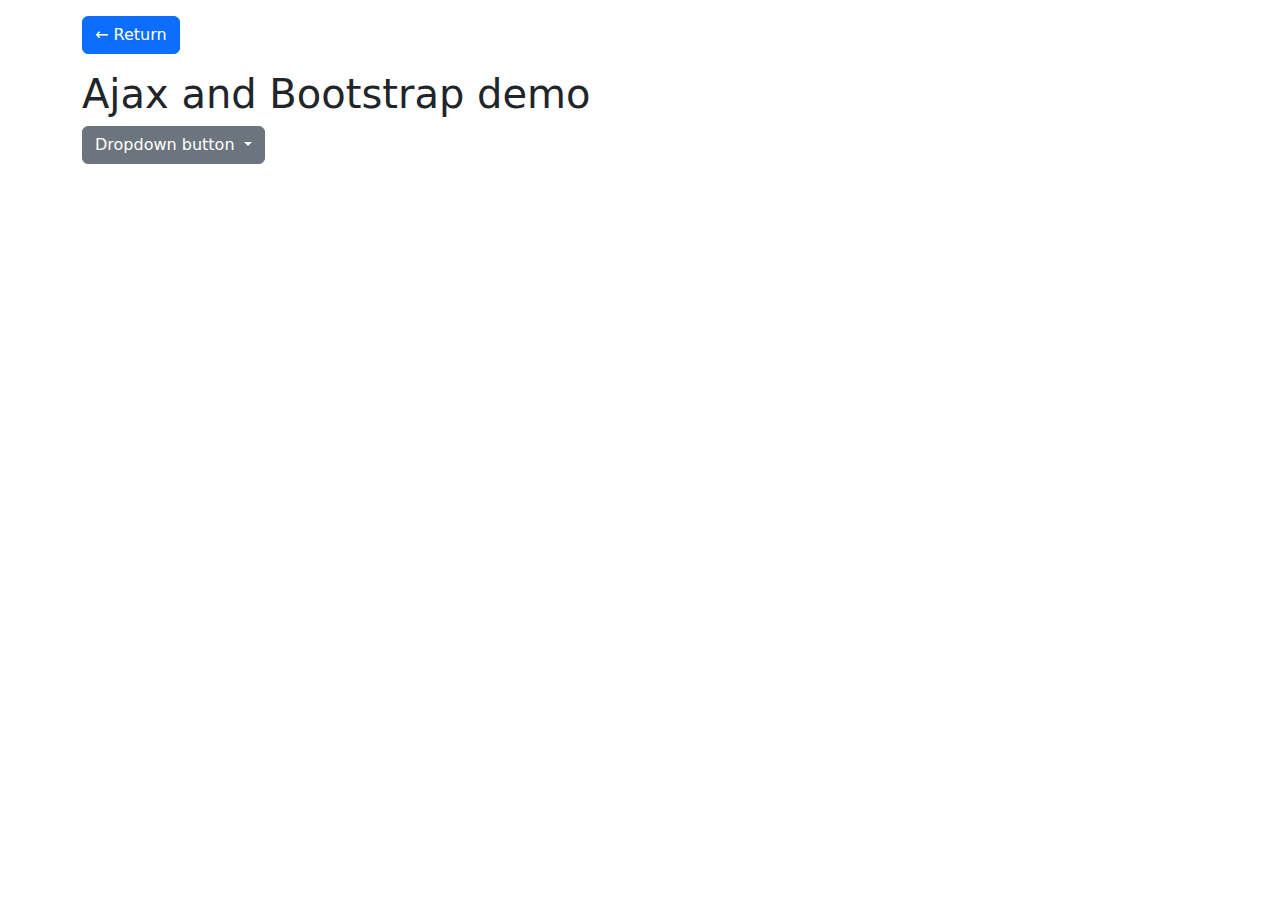
<file: bootstrap-ajax-dropdown.html>
<!doctype html>
<html lang="en">
  <head>
    <meta charset="utf-8">
    <meta name="viewport" content="width=device-width, initial-scale=1">
    <title>Ajax and Bootstrap demo</title>
    <link href="https://cdn.jsdelivr.net/npm/bootstrap@5.3.8/dist/css/bootstrap.min.css" rel="stylesheet">
  </head>
  <body>
    <div class="container mt-3">
      <!-- Back button on the left -->
      <a href="https://mi-linux.wlv.ac.uk/~2415267/index.php" class="btn btn-primary mb-3">← Return</a>

      <h1>Ajax and Bootstrap demo</h1>
      
      <div class="dropdown" id="myDropdown">
        <button class="btn btn-secondary dropdown-toggle" type="button" data-bs-toggle="dropdown" aria-expanded="false">
          Dropdown button
        </button>
        <ul class="dropdown-menu" id="myList"></ul>
      </div>   
    </div>
    
    <script src="https://cdn.jsdelivr.net/npm/bootstrap@5.3.8/dist/js/bootstrap.bundle.min.js"></script>
    <script>
      const myDropdown = document.getElementById('myDropdown');
      myDropdown.addEventListener('show.bs.dropdown', event => {

        const myList = document.getElementById('myList');
        myList.innerHTML = '<li class="px-3 py-2"><div class="spinner-border" role="status"><span class="visually-hidden">Loading...</span></div></li>';
        
        fetch('https://mi-linux.wlv.ac.uk/~2415267/ajax_books.php')
        .then(response => response.json())
        .then(response => {
          myList.innerHTML = '';
          response.forEach(book => {
            var li = document.createElement("li");
            var a = document.createElement("a");
            a.innerHTML = `${book.title} by ${book.author}`;
            a.href = 'https://mi-linux.wlv.ac.uk/~2415267/details.php?id=' + book.id;
            a.classList.add("dropdown-item");
            li.appendChild(a);
            myList.appendChild(li);            
          });
        });
      });
    </script>
  </body>
</html>
</file>
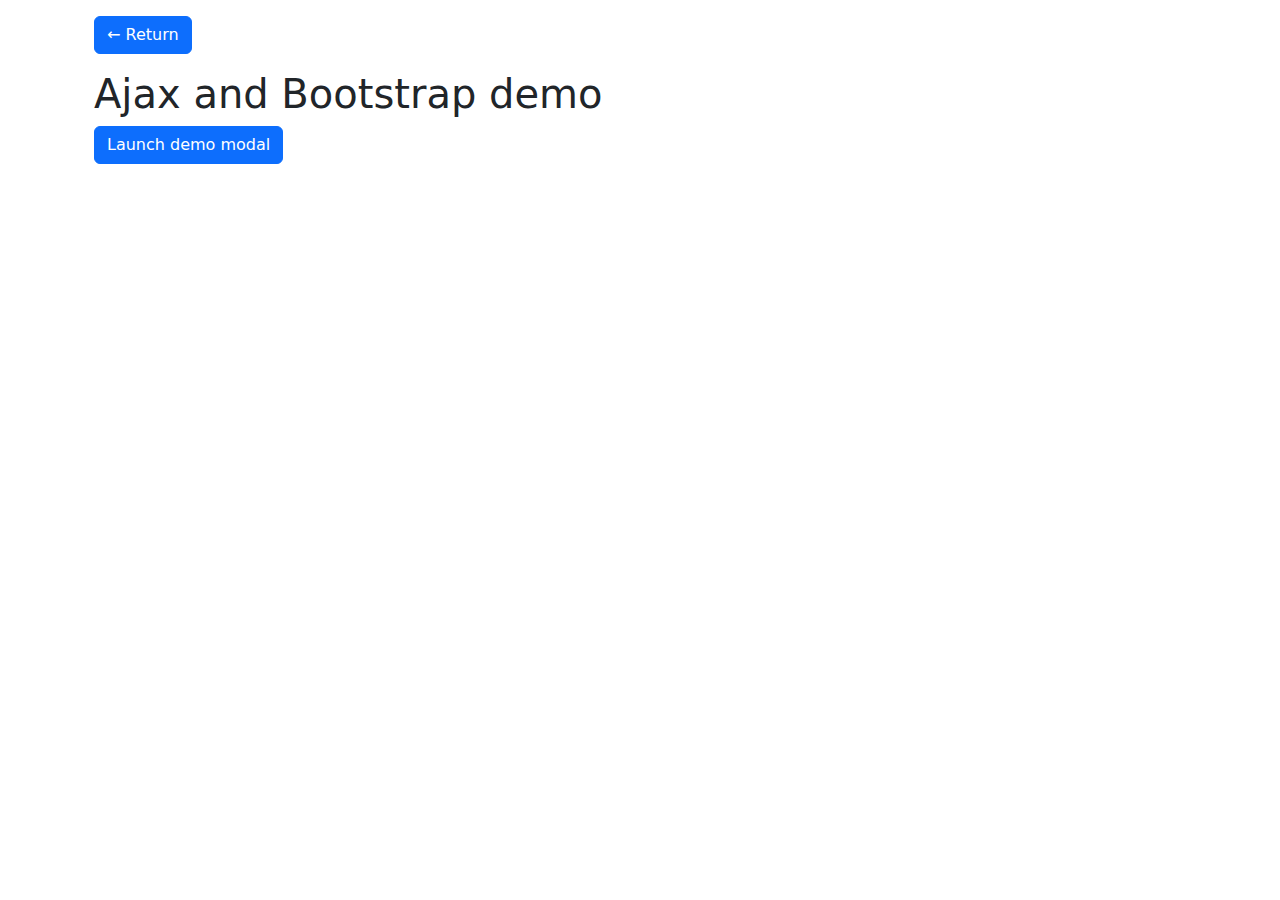
<file: bootstrap-ajax-modal.html>
<!doctype html>
<html lang="en">
  <head>
    <meta charset="utf-8">
    <meta name="viewport" content="width=device-width, initial-scale=1">
    <title>Ajax and Bootstrap demo</title>
    <link href="https://cdn.jsdelivr.net/npm/bootstrap@5.3.8/dist/css/bootstrap.min.css" rel="stylesheet">
  </head>
  <body>
    <div class="container">
	<div class="container mt-3">
      <!-- Back button on the left -->
      <a href="https://mi-linux.wlv.ac.uk/~2415267/index.php" class="btn btn-primary mb-3">← Return</a>
	  
      <h1>Ajax and Bootstrap demo</h1>
      
      <!-- Button trigger modal -->
      <button type="button" class="btn btn-primary" data-bs-toggle="modal" data-bs-target="#exampleModal">
        Launch demo modal
      </button>

      <!-- Modal -->
      <div class="modal fade" id="exampleModal" tabindex="-1" aria-labelledby="exampleModalLabel" aria-hidden="true">
        <div class="modal-dialog">
          <div class="modal-content">
            <div class="modal-header">
              <h1 class="modal-title fs-5" id="exampleModalLabel">Ajax example</h1>
              <button type="button" class="btn-close" data-bs-dismiss="modal" aria-label="Close"></button>
            </div>
            <div class="modal-body">
              <table id="ajaxContent" class="table table-striped"></table>
            </div>
            <div class="modal-footer">
              <button type="button" class="btn btn-secondary" data-bs-dismiss="modal">Close</button>
            </div>
          </div>
        </div>
      </div>    
    </div>
    
    <script src="https://cdn.jsdelivr.net/npm/bootstrap@5.3.8/dist/js/bootstrap.bundle.min.js"></script>
    <script>
      const myModalEl = document.getElementById('exampleModal');
      myModalEl.addEventListener('show.bs.modal', event => {

        var table = document.getElementById("ajaxContent");
        table.innerHTML = '<tr><td><div class="spinner-border" role="status"><span class="visually-hidden">Loading...</span></div></td></tr>';

        fetch('https://mi-linux.wlv.ac.uk/~2415267/ajax_books.php')
        .then(response => response.json())
        .then(response => {
          table.innerHTML = '';
          response.forEach(book => {
            var row = table.insertRow();
            row.insertCell(0).innerHTML = `<strong>${book.title}</strong>`;
            row.insertCell(1).innerHTML = book.author;
            row.insertCell(2).innerHTML = book.genre;
            row.insertCell(3).innerHTML = book.published_year;
          });
        });
      });
    </script>
  </body>
</html>
</file>
